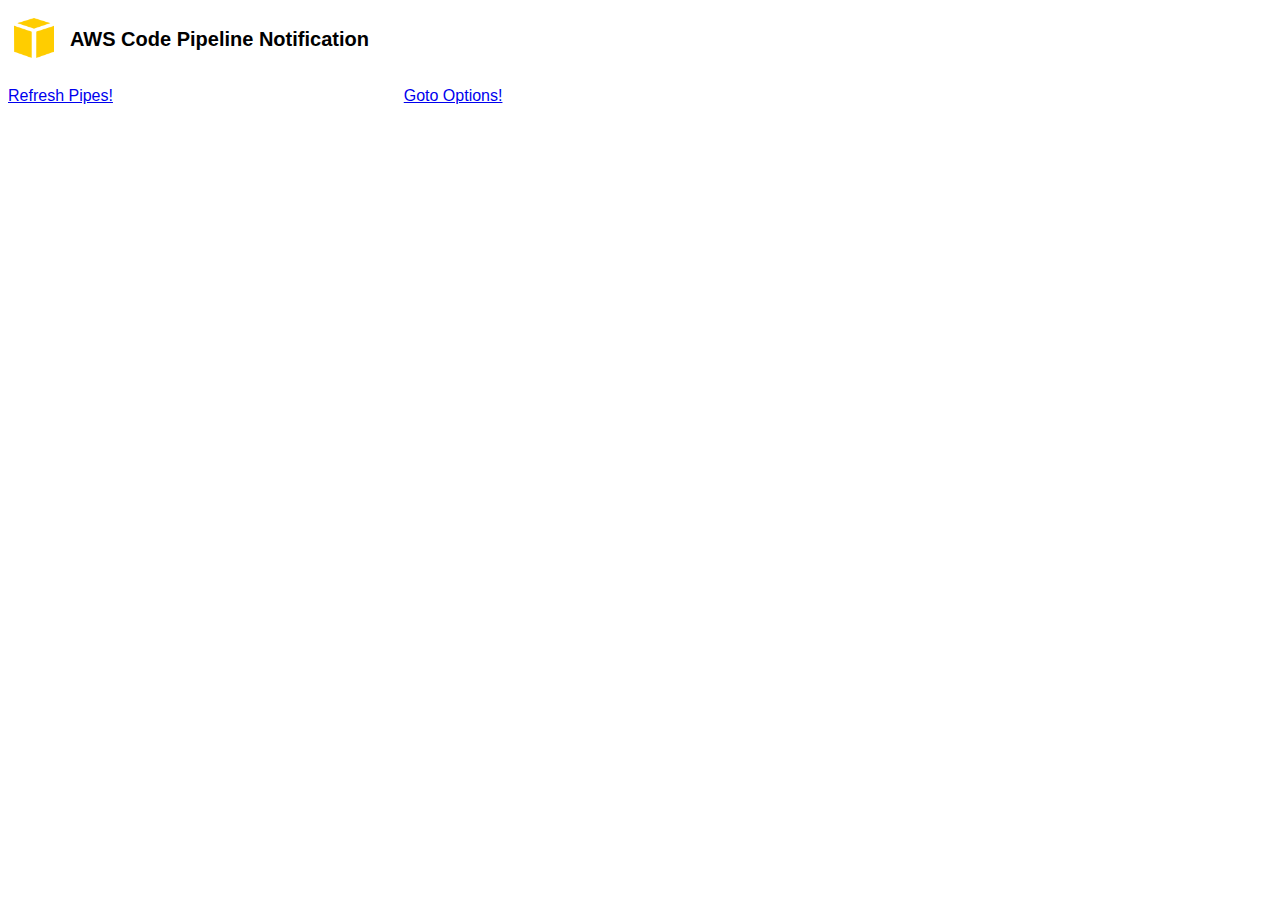
<file: iconPopup/index.html>
<!doctype html>
<html>
  <head>
    <title>AWS Code Pipeline Notification</title>
    <link href="style.css" rel="stylesheet" type="text/css">
  </head>
  <body>
    <div class="body">


      <div class="header">
        <img src="/img/64.png" alt="Codepipeline Icon" />
        <h1>AWS Code Pipeline Notification</h1>
      </div>
      <div class="content" id="content">
      </div>
      <div class="footer left">
        <a id='refreshAnchor' href="#">Refresh Pipes!</a>
      </div>
      <div class="footer right">
        <a id='optionAnchor' href="#">Goto Options!</a>
      </div>
    </div>
    <script src="index.js"></script>
  </body>
</html>
</file>
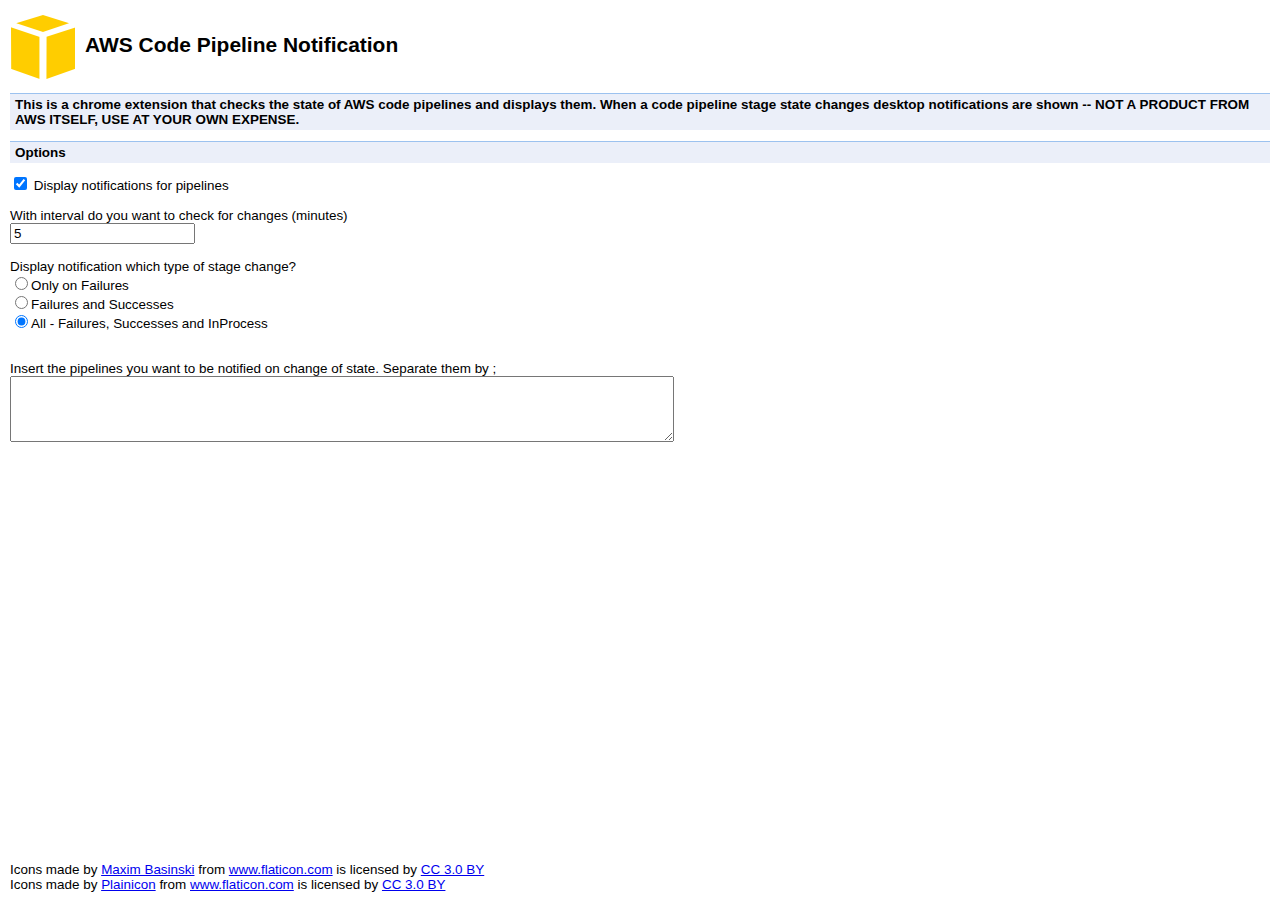
<file: options/index.html>
<!doctype html>
<html>
  <head>
    <title>AWS Code Pipeline Notification</title>
    <link href="style.css" rel="stylesheet" type="text/css">
    <script src="index.js"></script>
  </head>
  <body>
    <h1>
      <img src="/img/64.png" alt="Codepipeline Icon">
      AWS Code Pipeline Notification
    </h1>
    <h2>This is a chrome extension that checks the state of AWS code pipelines and displays them. When a code pipeline stage state changes desktop notifications are shown -- NOT A PRODUCT FROM AWS ITSELF, USE AT YOUR OWN EXPENSE.</h2>
    <h2>Options</h2>
    <form id="options">
      <input type="checkbox" name="isActivated" checked>
      Display notifications for pipelines<br /><br />
      With interval do you want to check for changes (minutes)<br />
      <input type="number" name="frequency" min="1" value=5>
      <br /><br />
      Display notification which type of stage change?<br />
      <input type="radio" name="onlyFailed" value="onlyFailed">Only on Failures<br />
      <input type="radio" name="failedAndSucceeded" value="failedAndSucceeded">Failures and Successes<br />
      <input type="radio" name="all" value="all" checked>All - Failures, Successes and InProcess<br />
      <br /><br />
      Insert the pipelines you want to be notified on change of state. Separate them by ;<br />
      <textarea rows="4" cols="80" name="pipelines"></textarea>

    </form>
    <div class="credits">
      <div>Icons made by <a href="http://www.flaticon.com/authors/maxim-basinski" title="Maxim Basinski">Maxim Basinski</a> from <a href="http://www.flaticon.com" title="Flaticon">www.flaticon.com</a> is licensed by <a href="http://creativecommons.org/licenses/by/3.0/" title="Creative Commons BY 3.0" target="_blank">CC 3.0 BY</a></div>
      <div>Icons made by <a href="http://www.flaticon.com/authors/plainicon" title="Plainicon">Plainicon</a> from <a href="http://www.flaticon.com" title="Flaticon">www.flaticon.com</a> is licensed by <a href="http://creativecommons.org/licenses/by/3.0/" title="Creative Commons BY 3.0" target="_blank">CC 3.0 BY</a></div>
    </div>
  </body>
</html>
</file>
<file: iconPopup/style.css>
body {
  font-family: "Segoe UI", "Lucida Grande", Tahoma, sans-serif;
  width: 500px;
  overflow: hidden;
}

.header {
  margin-bottom: 10px;
  display: inline-block;
}

.header img {
  display: inline-block;
  margin: 10px 20px 0 6px;
  width: 40px;
}

.header h1 {
  display: inline-block;
  font-size: 20px;
  position: absolute;
  top: 15px;
  left: 70px;
}

.content {
  display: block;
  font-size: 8px;
  max-height: 490px;
  overflow-y: auto;
  overflow-x: hidden;
}

.pipe a {
  display: block;
  font-size: 11px;
  margin: 10px 0 13px;
  outline: none;
  padding: 0 5px 0 5px;
}

.stage {
  display: inline-table;
  margin: 10px;
  max-width: 105px;
}

.footer {
  margin-top: 15px;
}

.footer.left{
  display: inline-block;
  text-align: left;
  width: 49%;
}

.footer.right{
  width: 49%;
  text-align: right;
  display: inline-block;
}
</file>
<file: options/style.css>
/**
 * Copyright (c) 2011 The Chromium Authors. All rights reserved.
 * Use of this source code is governed by a BSD-style license that can be
 * found in the LICENSE file.
 */

/* Clone the look and feel of "chrome://" pages. */
body {
  margin: 10px;
  font: 84% Arial, sans-serif
}

h1 { font-size: 156% }

h1 img {
  margin: 1px 5px 0 1px;
  vertical-align: middle
}

h2 {
  border-top: 1px solid #9cc2ef;
  background-color: #ebeff9;
  padding: 3px 5px;
  font-size: 100%
}

.credits {
  position: absolute;
  bottom: 8px;
}
</file>
